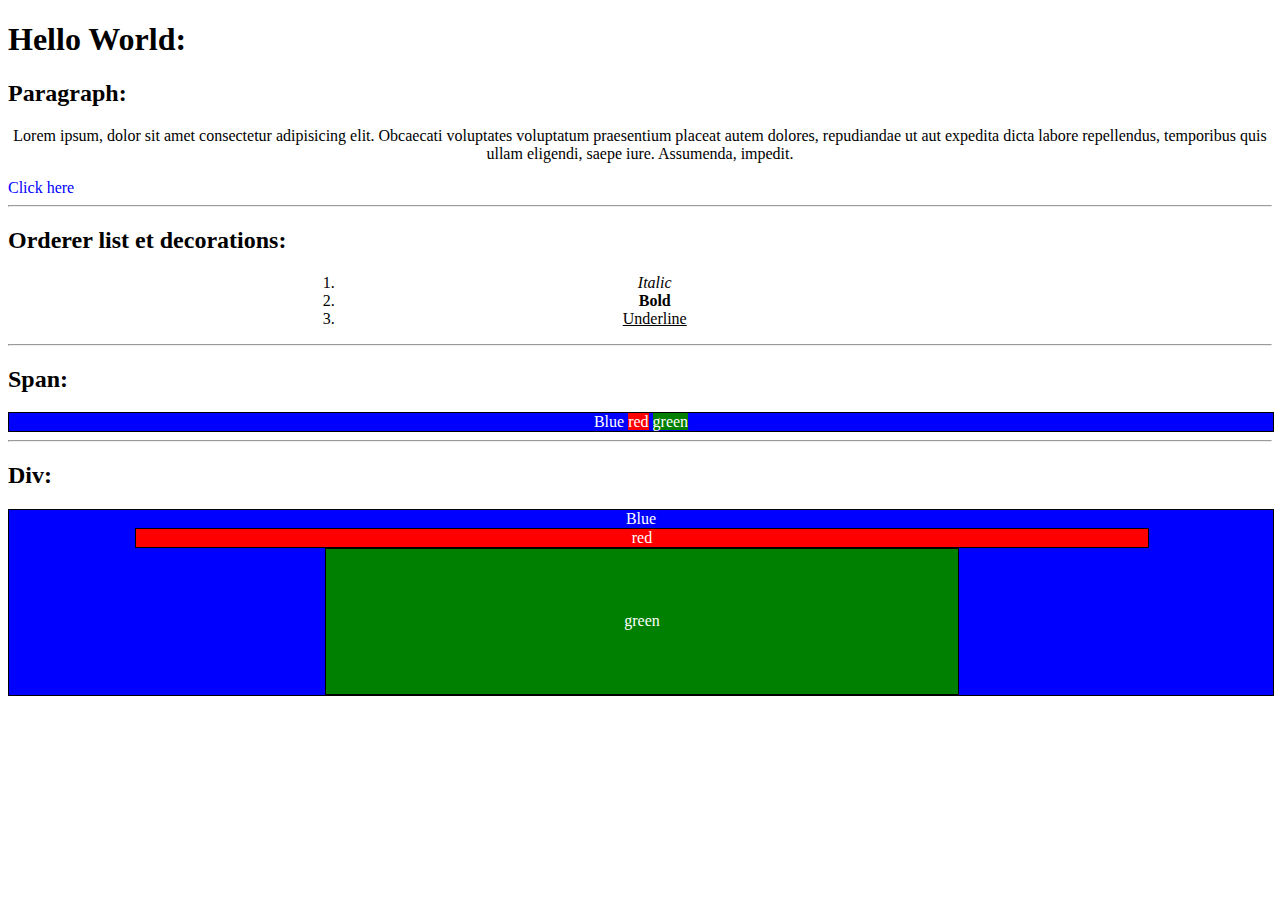
<file: module_04_html/ex_01/index.html>
<!DOCTYPE html>
<html>
<head>
    <!-- Encodage & Title-->
    <meta charset="utf-8">
    <title>My first Page</title>

    <!-- Css -->
    <link rel="stylesheet" href="style.css">
</head>
<body>

    <h1>Hello World:</h1>
    <div id="main">
        <h2>Paragraph:</h2>
        <div class="main-content">
            <p>Lorem ipsum, dolor sit amet consectetur adipisicing elit. Obcaecati voluptates voluptatum praesentium placeat autem dolores, repudiandae ut aut expedita dicta labore repellendus, temporibus quis ullam eligendi, saepe iure. Assumenda, impedit.</p>
            <a href="http://chaletsetcaviar.stephanevieira.fr/">Click here</a>
        </div>
        <hr>
        <h2>Orderer list et decorations:</h2>
        <ol>
            <li><i>Italic</i></li>
            <li><b>Bold</b></li>
            <li><u>Underline</u></li>
        </ol>

        <hr>
        <h2>Span:</h2>
        <div class="block" style="background-color: blue;">Blue
            <span style="background-color: red;">red</span>
            <span style="background-color: green;">green</span>
        </div> 
        
        <hr>
        <h2>Div:</h2>
        <div class="block" style="background-color: blue;">Blue
            <div class="red" style="background-color: red;">red</div>
            <div class="green" style="background-color: green;">green</div>
        </div>
    </div>
</body>
</html>
</file>
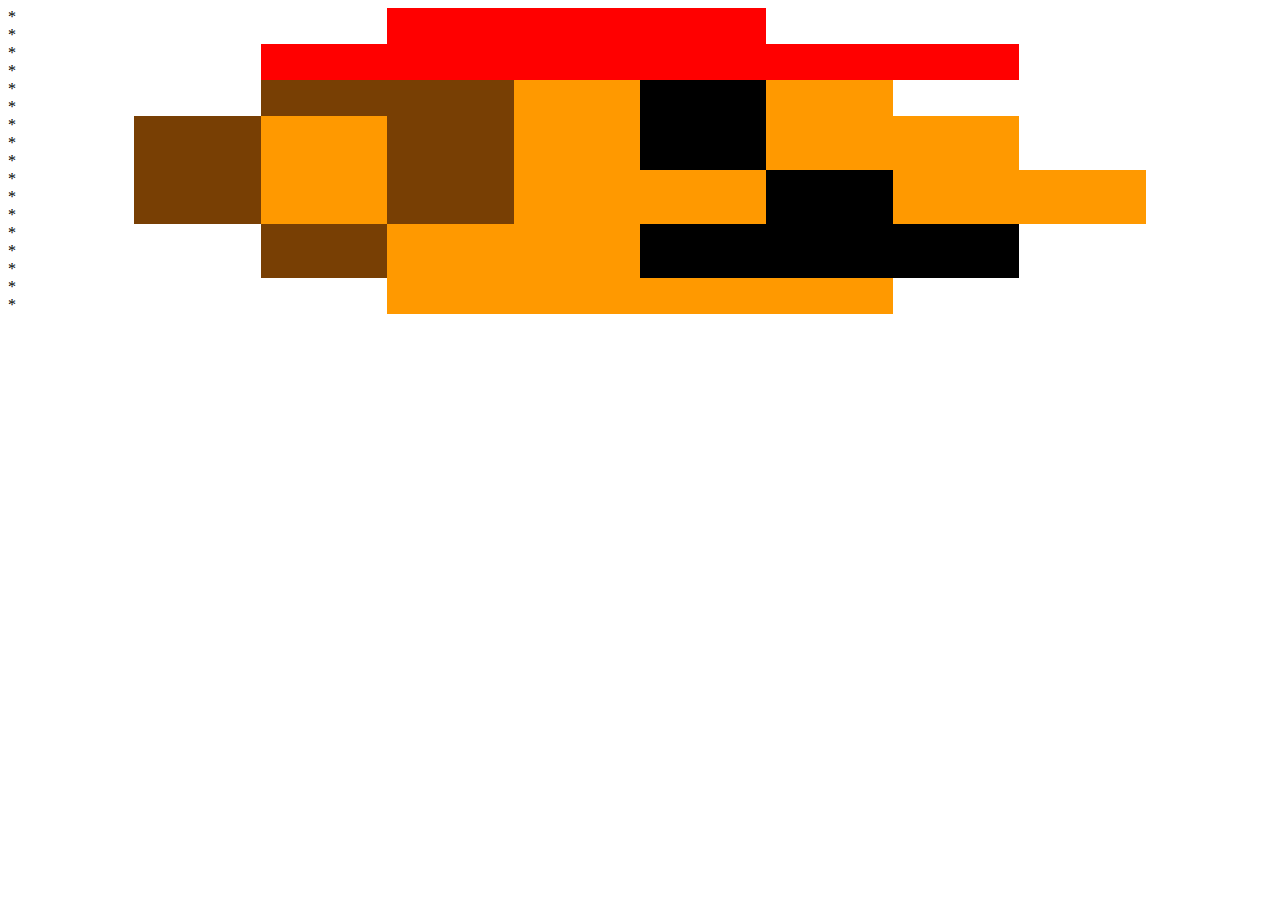
<file: module_04_html/ex_02/index.html>
<!DOCTYPE html>
<!--[if lt IE 7]>      <html class="no-js lt-ie9 lt-ie8 lt-ie7"> <![endif]-->
<!--[if IE 7]>         <html class="no-js lt-ie9 lt-ie8"> <![endif]-->
<!--[if IE 8]>         <html class="no-js lt-ie9"> <![endif]-->
<!--[if gt IE 8]><!--> <html class="no-js"> <!--<![endif]-->
    <head>
        <meta charset="utf-8">
        <meta http-equiv="X-UA-Compatible" content="IE=edge">
        <title></title>
        <meta name="description" content="">
        <meta name="viewport" content="width=device-width, initial-scale=1">
        <link rel="stylesheet" href="style.css">
    </head>
    <body>
        <!--[if lt IE 7]>
            <p class="browsehappy">You are using an <strong>outdated</strong> browser. Please <a href="#">upgrade your browser</a> to improve your experience.</p>
        <![endif]-->
            
        <div class="main">
            <div class="col-3">*</div>
            <div class="col-3 red"></div>
        </div>  
        
        <div class="main">
            <div class="col-3">*</div>
            <div class="col-3 red"></div>
        </div>  

        <div class="main">
            <div class="col-2">*</div>
            <div class="col-6 red"></div>
        </div>

        <div class="main">
            <div class="col-2">*</div>
            <div class="col-6 red"></div>
        </div>

        <div class="main">
            <div class="col-2">*</div>
            <div class="col-2 brown"></div>
            <div class="col-1 orange"></div>
            <div class="col-1 black"></div>
            <div class="col-1 orange"></div>
        </div>

        <div class="main">
            <div class="col-2">*</div>
            <div class="col-2 brown"></div>
            <div class="col-1 orange"></div>
            <div class="col-1 black"></div>
            <div class="col-1 orange"></div>
        </div>

        <div class="main">
            <div class="col-1">*</div>
            <div class="col-1 brown"></div>
            <div class="col-1 orange"></div>
            <div class="col-1 brown"></div>
            <div class="col-1 orange"></div>
            <div class="col-1 black"></div>
            <div class="col-2 orange"></div>
        </div>
        <div class="main">
            <div class="col-1">*</div>
            <div class="col-1 brown"></div>
            <div class="col-1 orange"></div>
            <div class="col-1 brown"></div>
            <div class="col-1 orange"></div>
            <div class="col-1 black"></div>
            <div class="col-2 orange"></div>
        </div>
        <div class="main">
            <div class="col-1">*</div>
            <div class="col-1 brown"></div>
            <div class="col-1 orange"></div>
            <div class="col-1 brown"></div>
            <div class="col-1 orange"></div>
            <div class="col-1 black"></div>
            <div class="col-2 orange"></div>
        </div>

        <div class="main">
            <div class="col-1">*</div>
            <div class="col-1 brown"></div>
            <div class="col-1 orange"></div>
            <div class="col-1 brown"></div>
            <div class="col-2 orange"></div>
            <div class="col-1 black"></div>
            <div class="col-2 orange"></div>
        </div>
        <div class="main">
            <div class="col-1">*</div>
            <div class="col-1 brown"></div>
            <div class="col-1 orange"></div>
            <div class="col-1 brown"></div>
            <div class="col-2 orange"></div>
            <div class="col-1 black"></div>
            <div class="col-2 orange"></div>
        </div>
        <div class="main">
            <div class="col-1">*</div>
            <div class="col-1 brown"></div>
            <div class="col-1 orange"></div>
            <div class="col-1 brown"></div>
            <div class="col-2 orange"></div>
            <div class="col-1 black"></div>
            <div class="col-2 orange"></div>
        </div>

        <div class="main">
            <div class="col-2">*</div>
            <div class="col-1 brown"></div>
            <div class="col-2 orange"></div>
            <div class="col-3 black"></div>
        </div>
        <div class="main">
            <div class="col-2">*</div>
            <div class="col-1 brown"></div>
            <div class="col-2 orange"></div>
            <div class="col-3 black"></div>
        </div>

        <div class="main">
            <div class="col-2">*</div>
            <div class="col-1 brown"></div>
            <div class="col-2 orange"></div>
            <div class="col-3 black"></div>
        </div>
        <div class="main">
            <div class="col-3">*</div>
            <div class="col-4 orange"></div>
        </div>
        <div class="main">
            <div class="col-3">*</div>
            <div class="col-4 orange"></div>
        </div>
    </body>
</html>
</file>
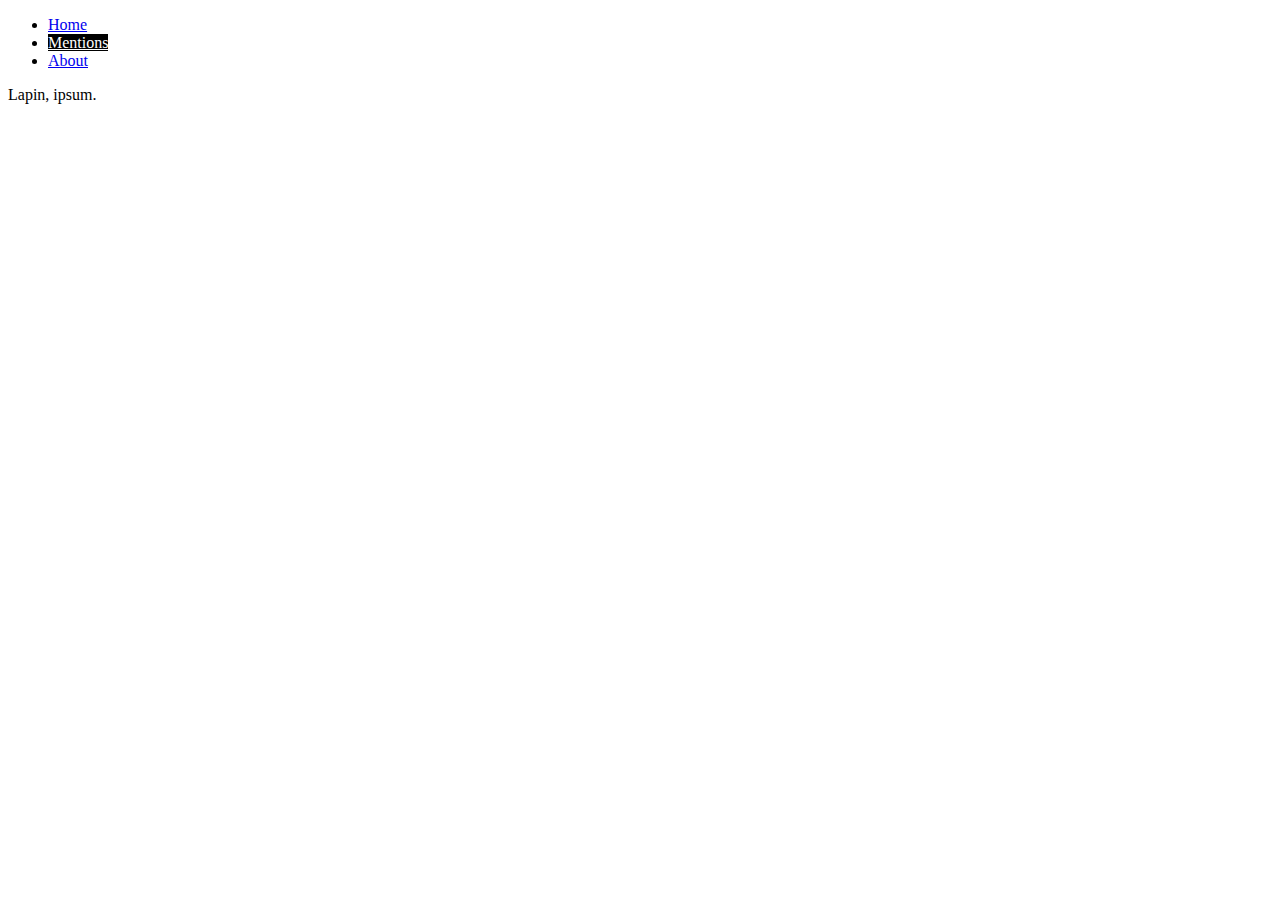
<file: module_08_js_native/j01/week_01_javascript/ex_04/index.html>
<!DOCTYPE html>
<html>
    <head>
        <meta charset="UTF-8">
        <link rel="stylesheet" href="css/style.css">
    </head>
    <body>
        <!-- div Container -->
        <div>
            <!-- tabs-elements -->
            <ul class="tabs">
                <!-- Home -->
                <li class="">
                    <a href="#home">Home</a>
                </li>
                <!-- Mentions -->
                <li class="active">
                    <a href="#mentions">Mentions</a>
                </li>
                <!-- About -->
                <li>
                    <a href="#about">About</a>
                </li>
            </ul>
            
            <!-- tabs-content -->
            <div class="tabs-content">
                <div class="tab-content" id="home">Lololi ipsum dolor sit amet consectetur, adipisicing elit. Ex, voluptate magnam! Explicabo, rerum praesentium! Cumque dolor repudiandae in dolore delectus, porro aliquam iusto, non quod magni aut voluptatum tempore excepturi.</div>
                <div class="tab-content active" id="mentions">Lapin, ipsum.</div>
                <div class="tab-content" id="about">eazeazeaz dolor sit amet consectetur adipisicing elit. Numquam nesciunt tempore quas dolores sint iste doloribus temporibus distinctio incidunt assumenda eaque accusamus blanditiis, ab voluptatem repellat natus, rerum esse, eum veniam. Expedita voluptates soluta quibusdam maxime architecto odio fugit omnis. Facere iusto autem minus laboriosam consequatur quo accusamus doloremque cupiditate. Exercitationem suscipit possimus nam doloribus, qui similique tenetur nobis? Quasi sapiente optio architecto doloribus cum dolores sed sequi quidem maxime. A exercitationem tempora accusamus possimus cumque dolorum voluptas quam corporis repellendus reprehenderit molestiae quos architecto provident aliquam unde alias tempore molestias, eveniet assumenda mollitia impedit ratione asperiores ducimus consectetur! Delectus ipsam reprehenderit asperiores dicta nobis, harum reiciendis. Praesentium sit nisi ad labore reiciendis, harum optio ducimus soluta debitis fugit cumque blanditiis? Veniam, quo! Hic perferendis iste ex beatae cupiditate dicta, optio delectus odio repellendus vero porro magnam recusandae inventore iure voluptatibus. Nulla quis, facere quae obcaecati illum vero eum quam, repellendus modi voluptatum iure iusto nobis quaerat? Nihil consequuntur iusto porro totam. Facilis, ratione! Necessitatibus voluptate officiis repudiandae iste facere maiores officia vero at perferendis? Error nam impedit quia corporis, laudantium illo enim veniam deserunt ea non officiis. Ipsa quam repellendus, at officia perferendis aut et! Et dolorum maiores, ipsum esse, iusto porro obcaecati quasi, quibusdam voluptas beatae odit pariatur numquam quisquam est laboriosam sunt enim! Deleniti numquam expedita suscipit quo est reprehenderit vero, inventore officia amet laborum tempore. Sed atque doloribus rerum debitis aliquid itaque, magni aspernatur quod deserunt minus corrupti, in esse voluptatem maiores laboriosam maxime necessitatibus quae hic reiciendis? Rerum, nobis ea!</div>
            </div>
        </div>

        <script src="js/App.js"></script>
    </body>
</html>
</file>
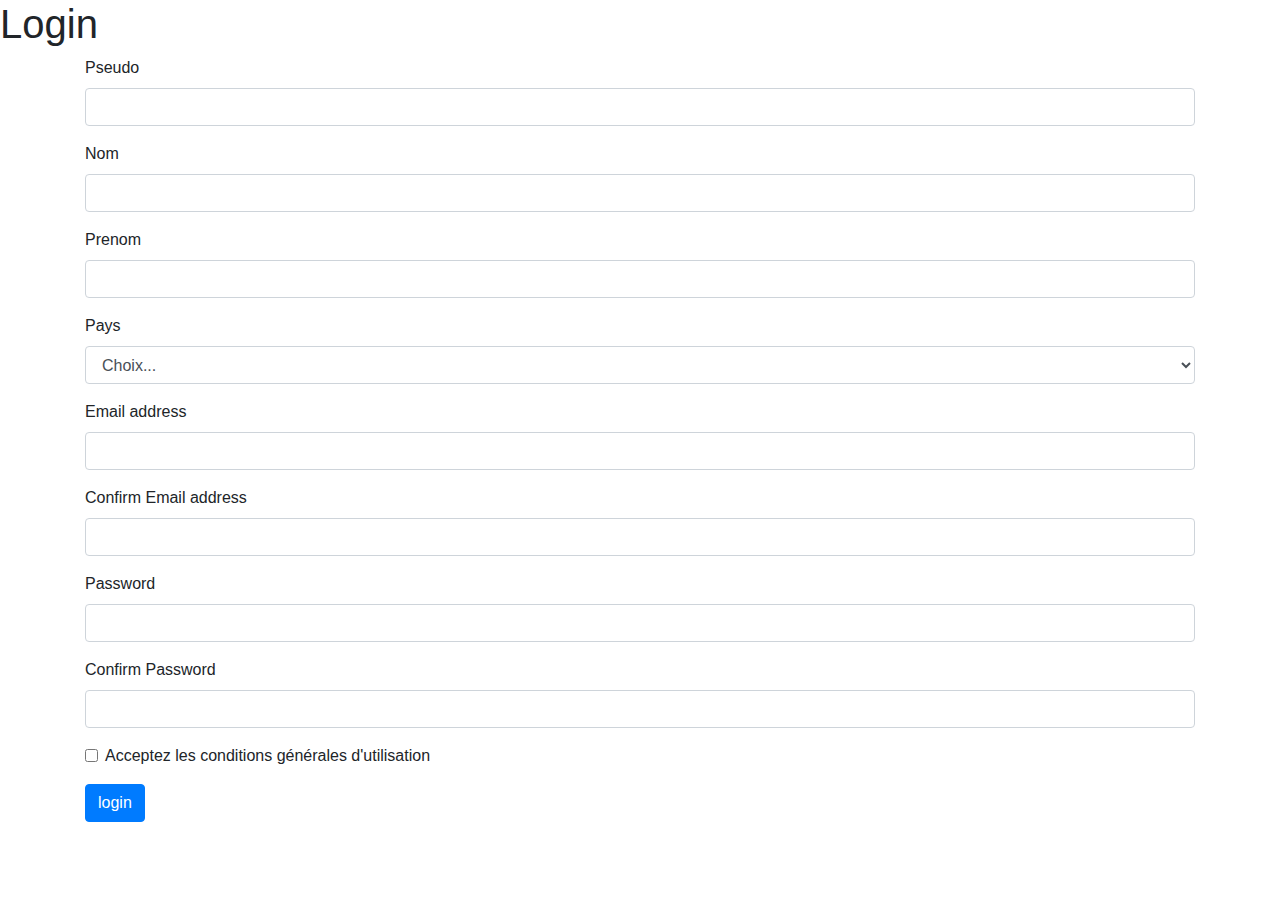
<file: module_08_js_native/j01/week_01_javascript/ex_05/index.html>
<!doctype html>
<html lang="en">
  <head>
    <!-- Required meta tags -->
    <meta charset="utf-8">
    <meta name="viewport" content="width=device-width, initial-scale=1, shrink-to-fit=no">

    <!-- Bootstrap CSS -->
    <link rel="stylesheet" href="https://stackpath.bootstrapcdn.com/bootstrap/4.4.1/css/bootstrap.min.css" integrity="sha384-Vkoo8x4CGsO3+Hhxv8T/Q5PaXtkKtu6ug5TOeNV6gBiFeWPGFN9MuhOf23Q9Ifjh" crossorigin="anonymous">

    <title>Hello, world!</title>
  </head>
  <body>
   <h1>Login</h1>
        
    <form class="container">
        <!-- Pseudo input -->
        <div class="form-group">
            <label for="username">Pseudo</label>
            <input type="text" class="form-control" id="username" name="username" require>
        </div>

        <!-- Nom input -->
        <div class="form-group">
            <label for="nom">Nom</label>
            <input type="text" class="form-control" id="nom" name="nom" required>
        </div>

        <!-- Prenom input -->
        <div class="form-group">
            <label for="prenom">Prenom</label>
            <input type="text" class="form-control" id="prenom" name="prenom" required>
        </div>

        <!-- Pays input-->
        <div class="form-group">
            <label for="pays">Pays</label>
            <select onblur="getCountry(country)" id="pays" class="form-control">
              <option selected>Choix...</option>
              <option>France</option>
              <option>Espagne</option>
              <option>USA</option>
            </select>
            <div class="valid-feedback">
                Looks good!
            </div>
        </div>

        <!-- Mail input -->
        <div class="form-group">
            <label for="mail">Email address</label>
            <input type="email" onblur="isMatched(mail, mailConfirm)" class="form-control" id="mail" name="mail">
        </div>

        <!-- Mail-confirm input -->
        <div id="test" class="form-group">
            <label for="mail-confirm">Confirm Email address</label>
            <input type="email" onblur="isMatched(mail, mailConfirm)" class="form-control" id="mail-confirm" name="mail-confirm">
            <div class="valid-feedback">
                Looks good!
            </div>
            <div class="invalid-feedback">
                Email doesn't match
            </div>
        </div>

        <!-- Password input -->
        <div class="form-group">
            <label for="pass">Password</label>
            <input type="password" onblur="isMatched(pass, passConfirm)" class="form-control" id="pass" name="password">
        </div>

        <!-- Pass-confirm input -->
        <div class="form-group">
            <label for="pass-confirm">Confirm Password</label>
            <input type="password" onblur="isMatched(pass, passConfirm)" class="form-control" id="pass-confirm" name="pass-confirm">
            <!-- valid and invalid feedback-->
            <div class="valid-feedback">
                Looks good!
            </div>
            <div class="invalid-feedback">
                Passwords doesn't match
            </div>
        </div>

        <!-- Check input -->
        <div class="form-group form-check">
            <input type="checkbox" class="form-check-input" id="check">
            <label class="form-check-label" for="check">Acceptez les conditions générales d'utilisation</label>
        </div>

        <!-- Submit button -->
        <button type="submit" class="btn btn-primary">login</button>
    </form>


    <!-- Optional JavaScript -->
    <!-- jQuery first, then Popper.js, then Bootstrap JS -->
    <script src="https://code.jquery.com/jquery-3.4.1.slim.min.js" integrity="sha384-J6qa4849blE2+poT4WnyKhv5vZF5SrPo0iEjwBvKU7imGFAV0wwj1yYfoRSJoZ+n" crossorigin="anonymous"></script>
    <script src="https://cdn.jsdelivr.net/npm/popper.js@1.16.0/dist/umd/popper.min.js" integrity="sha384-Q6E9RHvbIyZFJoft+2mJbHaEWldlvI9IOYy5n3zV9zzTtmI3UksdQRVvoxMfooAo" crossorigin="anonymous"></script>
    <script src="https://stackpath.bootstrapcdn.com/bootstrap/4.4.1/js/bootstrap.min.js" integrity="sha384-wfSDF2E50Y2D1uUdj0O3uMBJnjuUD4Ih7YwaYd1iqfktj0Uod8GCExl3Og8ifwB6" crossorigin="anonymous"></script>
    <script src="js/main.js"></script>
</body>
</html>
</file>
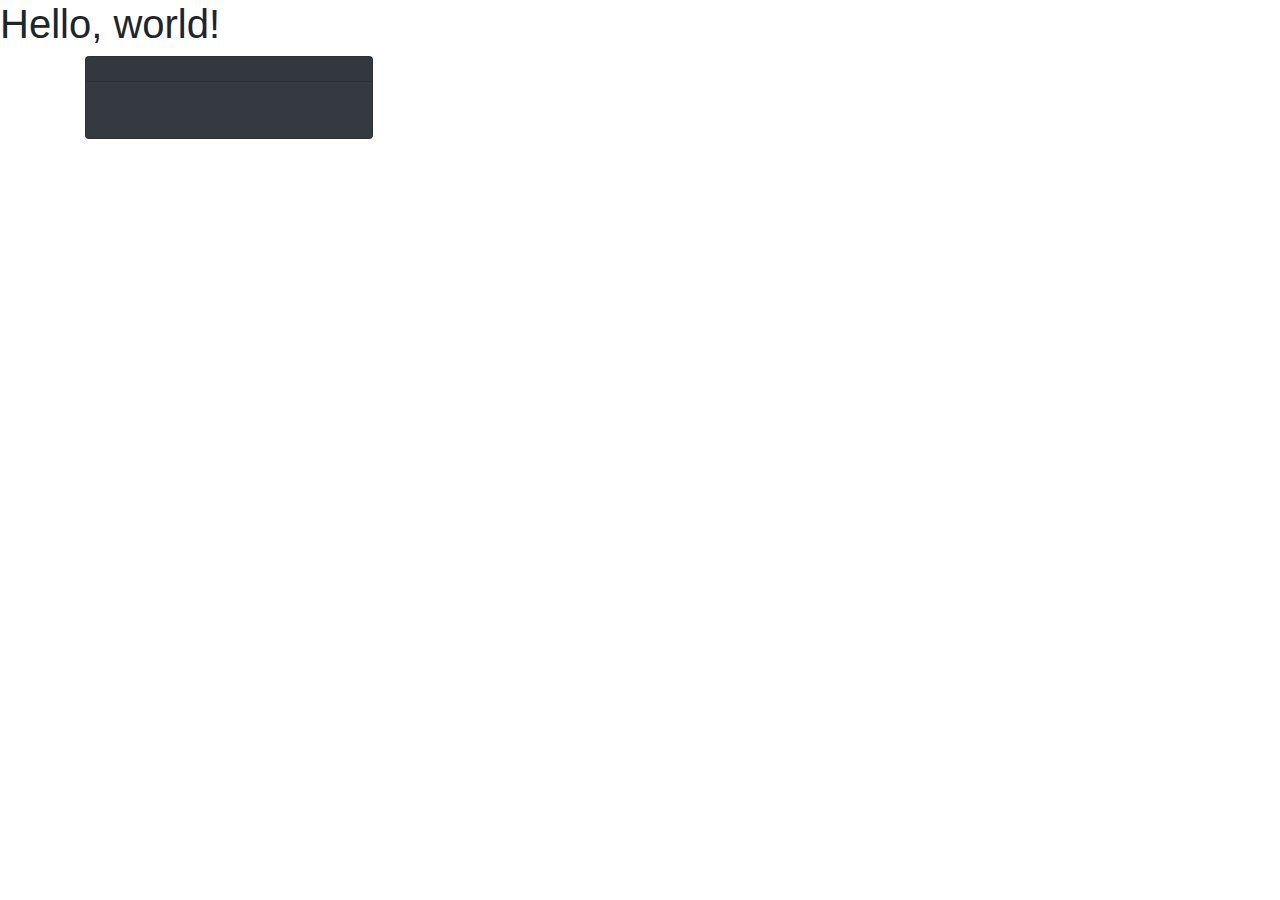
<file: module_08_js_native/j01/week_01_javascript/ex_06/index.html>
<!doctype html>
<html lang="en">
  <head>
    <!-- Required meta tags -->
    <meta charset="utf-8">
    <meta name="viewport" content="width=device-width, initial-scale=1, shrink-to-fit=no">

    <!-- Bootstrap CSS -->
    <link rel="stylesheet" href="https://stackpath.bootstrapcdn.com/bootstrap/4.4.1/css/bootstrap.min.css" integrity="sha384-Vkoo8x4CGsO3+Hhxv8T/Q5PaXtkKtu6ug5TOeNV6gBiFeWPGFN9MuhOf23Q9Ifjh" crossorigin="anonymous">

    <title>Hello, world!</title>
  </head>
  <body onload="getValues(apiAddr)">
    <h1>Hello, world!</h1>

    <div class="container">      
      <div id="card" class="card text-white bg-dark mb-3" style="max-width: 18rem;">
        <div id="card-head" class="card-header">

        </div>
        <div class="card-body">
        <h5 id="name" class="card-title"></h5>
        <p id="weather" class="card-text"></p>
        <p id="date"class="card-text"></p>
        </div>
      </div>
    </div>
    <!-- Optional JavaScript -->
    <!-- jQuery first, then Popper.js, then Bootstrap JS -->
    <script src="https://code.jquery.com/jquery-3.4.1.slim.min.js" integrity="sha384-J6qa4849blE2+poT4WnyKhv5vZF5SrPo0iEjwBvKU7imGFAV0wwj1yYfoRSJoZ+n" crossorigin="anonymous"></script>
    <script src="https://cdn.jsdelivr.net/npm/popper.js@1.16.0/dist/umd/popper.min.js" integrity="sha384-Q6E9RHvbIyZFJoft+2mJbHaEWldlvI9IOYy5n3zV9zzTtmI3UksdQRVvoxMfooAo" crossorigin="anonymous"></script>
    <script src="https://stackpath.bootstrapcdn.com/bootstrap/4.4.1/js/bootstrap.min.js" integrity="sha384-wfSDF2E50Y2D1uUdj0O3uMBJnjuUD4Ih7YwaYd1iqfktj0Uod8GCExl3Og8ifwB6" crossorigin="anonymous"></script>
    <script src="js/main.js"></script>
</body>
</html>
</file>
<file: module_04_html/ex_01/style.css>
.main-content>p{
    text-align: center;
}

#main>h1{
    text-decoration-line: underline;
}

a {
    text-decoration: none;
    color: blue;
}

ol{
    text-align: center;
    width: 50%;
    margin-left: 23%;
}

.block{
    text-align: center;
    color: white;
    border: solid 1px black;
    width: 100%;
}

.red{
    width: 80%;
    border: solid 1px black;
    margin-left: 10%;
}

.green{
    width:40%;
    border: solid 1px black;
    padding: 5%;
    margin-left: 25%;
}
</file>
<file: module_04_html/ex_02/style.css>
.main{
    width: 100%;
    display: flex;
}

.red{
    background-color: #ff0000;
}

.brown{
    background-color: #783f04;
}

.orange{
    background-color:#ff9900;
}

.blue{
    background-color:#0000ff;
}

.black{
    background-color: #000;
}

.col-10{
    width: 100%;
}
.col-9{
    width: 90%;
}
.col-8{
    width: 80%;
}
.col-7{
    width: 70%;
}
.col-6{
    width: 60%;
}
.col-5{
    width: 50%;
}
.col-4{
    width: 40%;
}
.col-3{
    width: 30%;
}
.col-2{
    width: 20%;
}
.col-1{
    width: 10%;
}
</file>
<file: module_08_js_native/j01/week_01_javascript/ex_04/css/style.css>
.tab-content{
    display: none;
}

.tab-content.active{
    display: block;
}

.tabs .active a{
    color: #fff;
    background-color: black;
}
</file>
